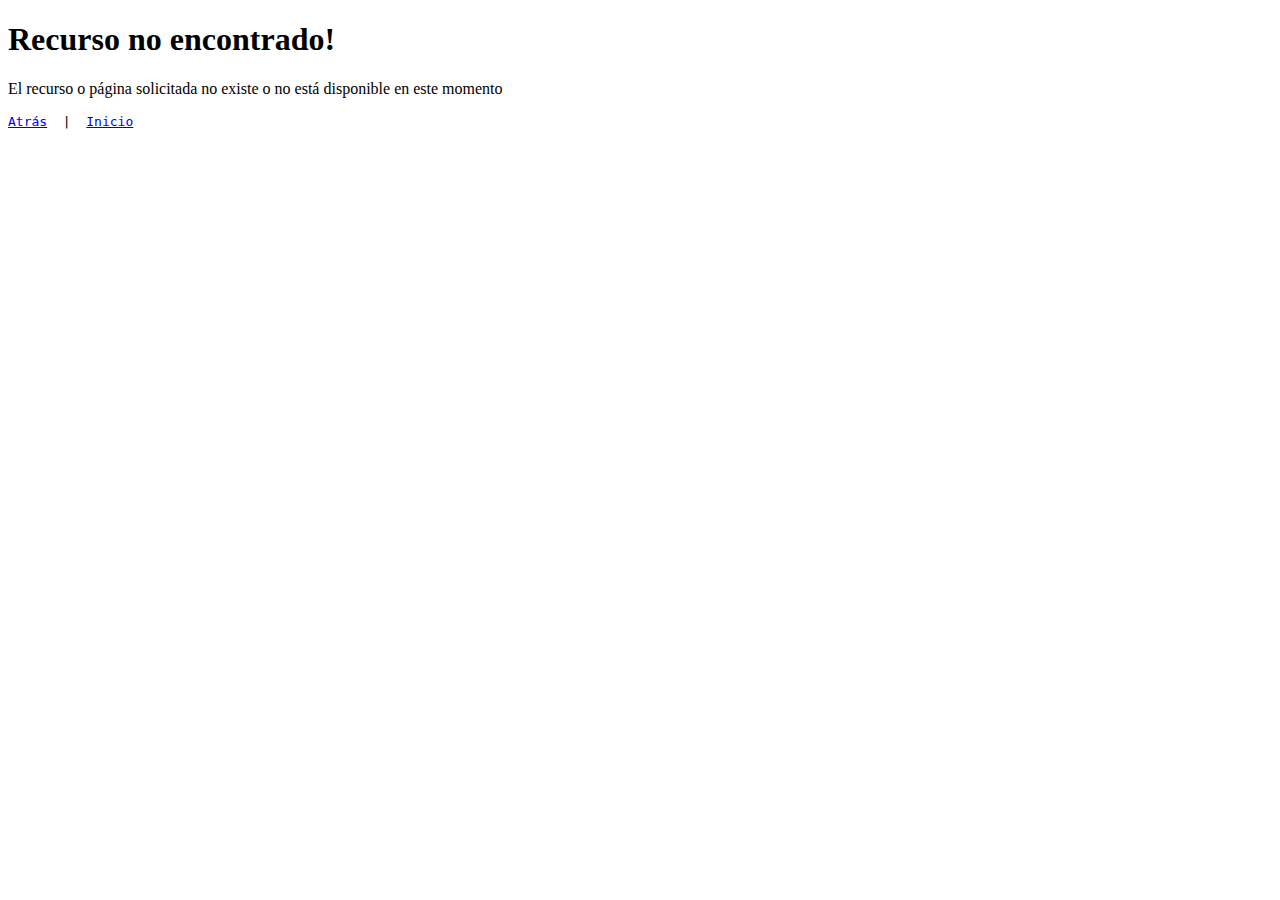
<file: src/main/resources/templates/error-404.html>
<!DOCTYPE html>
<html lang="en"
	xmlns:th="http://www.thymeleaf.org">
	<head th:include="fragments/header :: header"></head>
	<body class="d-flex flex-column min-vh-100">		
		<div class="container-fluid">	
			<div class="container">
				<div class="row mt-3">
			    <div class="col-sm-5 text-center" style="width: auto; margin: auto auto;">		        	
						<h1 class="alert alert-title">Recurso no encontrado!</h1>
					</div>
	    	</div>
	    	<div id="errorDetail" class="row mt-3">
	    		<div class="alert alert-detail" role="alert">
						<p>El recurso o p&aacute;gina solicitada no existe o no est&aacute; disponible en este momento </p>
					</div>
	    	</div>
	    	<div class="row mt-3">
	    		<pre class="text-center"><a href="javascript:history.back()">Atr&aacute;s</a>&nbsp; | &nbsp;<a href="/">Inicio</a></pre>	
	    	</div>
			</div>		
		</div>				
		<!-- Footer -->
		<footer th:insert="fragments/footer :: footer" class="mt-auto"></footer>
		<!-- Scripts -->
		<span th:insert="fragments/scripts-imports-main :: script-main"></span>
	</body>
</html>
</file>
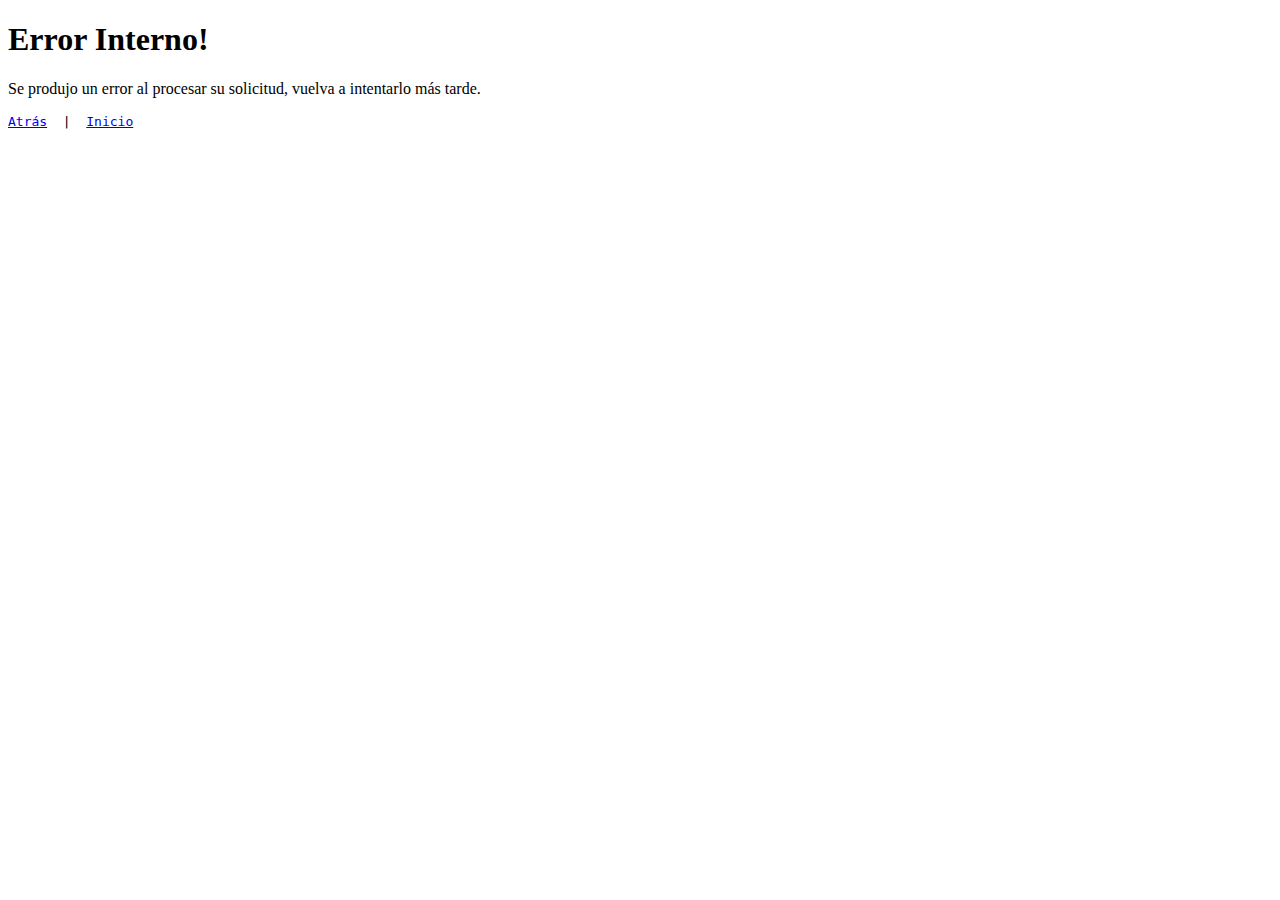
<file: src/main/resources/templates/error-500.html>
<!DOCTYPE html>
<html lang="en"
	xmlns:th="http://www.thymeleaf.org">
	<head th:include="fragments/header :: header"></head>
	<body class="d-flex flex-column min-vh-100">		
		<div class="container-fluid">	
			<div class="container">
				<div class="row mt-3">
			    <div class="col-sm-5 text-center" style="width: auto; margin: auto auto;">		        	
						<h1 class="alert alert-title">Error Interno!</h1>
					</div>
	    	</div>
	    	<div id="errorDetail" class="row mt-3">
	    		<div class="alert alert-detail" role="alert">
						<p>Se produjo un error al procesar su solicitud, vuelva a intentarlo m&aacute;s tarde.</p>
					</div>
	    	</div>
	    	<div class="row mt-3">
	    		<pre class="text-center"><a href="javascript:history.back()">Atr&aacute;s</a>&nbsp; | &nbsp;<a href="/">Inicio</a></pre>	
	    	</div>
			</div>		
		</div>		
		<!-- Footer -->
		<footer th:insert="fragments/footer :: footer" class="mt-auto"></footer>
		<!-- Scripts -->
		<span th:insert="fragments/scripts-imports-main :: script-main"></span>
	</body>
</html>
</file>
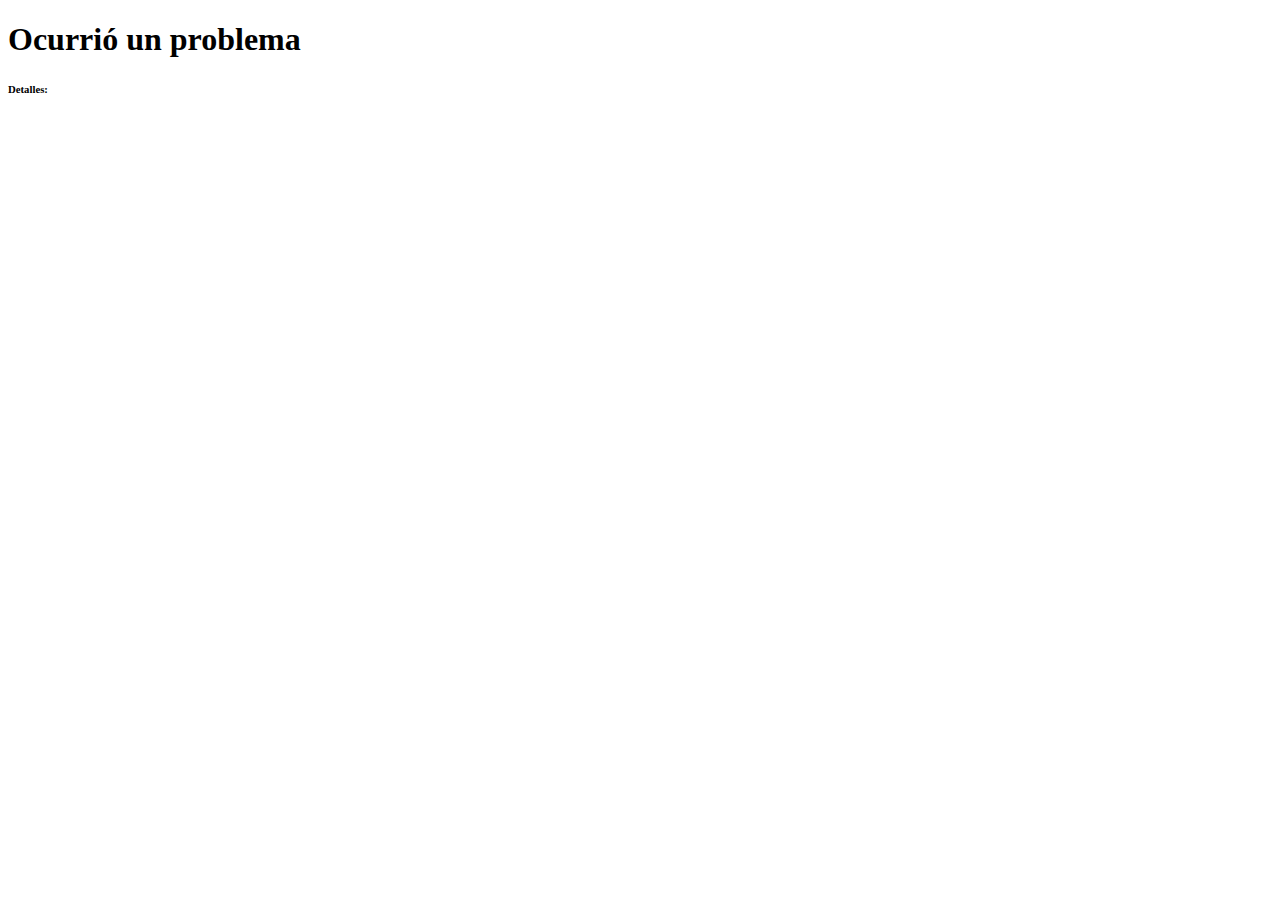
<file: src/main/resources/templates/fail.html>
<!DOCTYPE html>
<html lang="en"
	xmlns:th="http://www.thymeleaf.org">
	<head th:include="fragments/header :: header"></head>
	<body class="d-flex flex-column min-vh-100">
		<nav th:replace="fragments/menu :: menu"></nav>	
		<div class="container-fluid">		
		<div class="container">
				<div class="row mt-3">
			        <div class="col-sm-5 text-center" style="width: auto; margin: auto auto;">
			        	
						<h1>Ocurri&oacute; un problema</h1>
						<h6>Detalles:</h6>		 
						<div th:each="err : ${errors}" class="alert alert-danger" role="alert">
							<p th:text="${err}"> </p>
						</div>	
					</div>
	    		</div>
			</div>	
		</div>			
		<!-- Footer -->
		<footer th:insert="fragments/footer :: footer" class="mt-auto"></footer>
		<!-- Scripts -->
		<span th:insert="fragments/scripts-imports-main :: script-main"></span>
	</body>
</html>
</file>
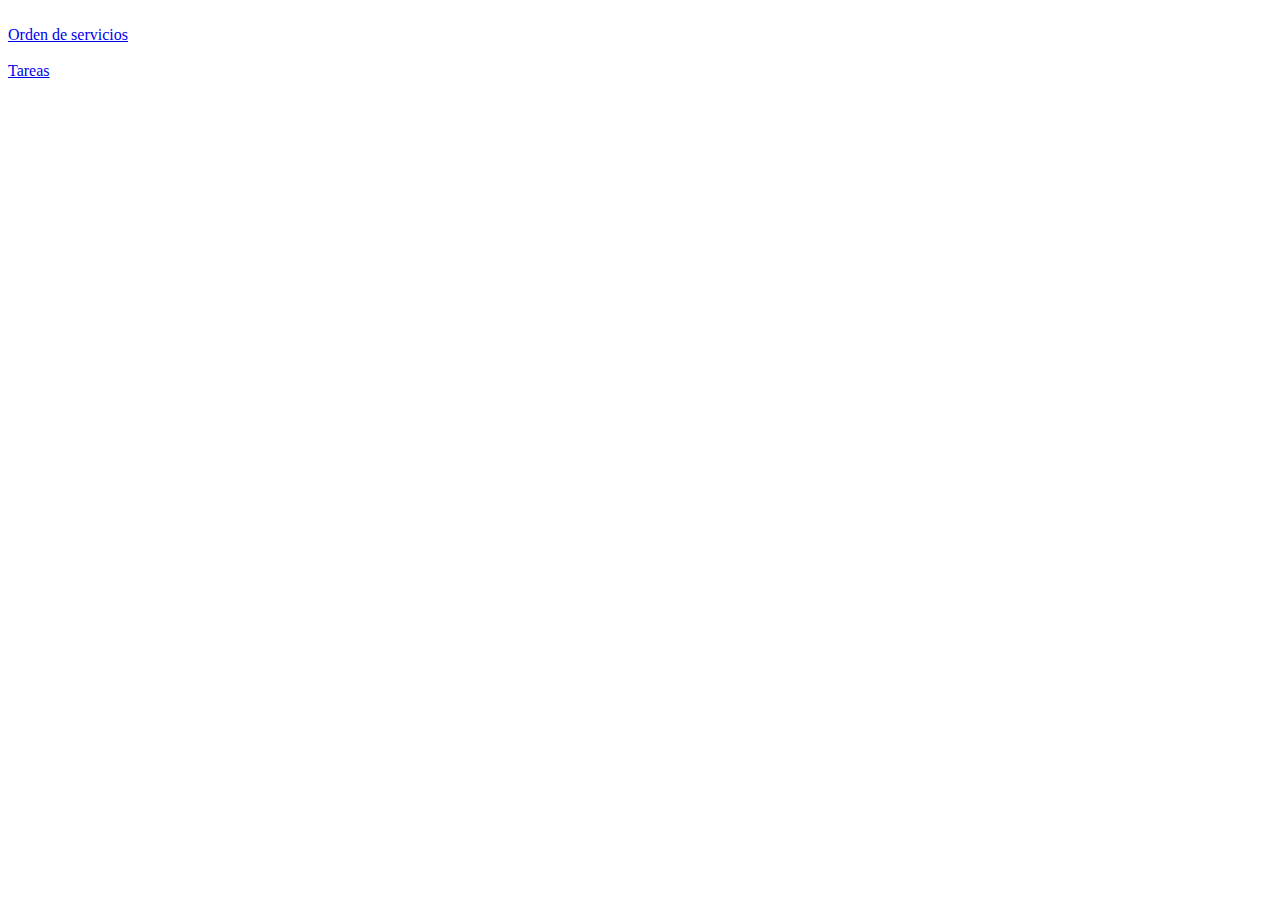
<file: src/main/resources/templates/home.html>
<!DOCTYPE html>
<html xmlns:th="http://www.thymeleaf.org">
<head th:insert="fragments/header :: header"></head>
<body class="d-flex flex-column min-vh-100">
	<nav th:replace="fragments/menu :: menu" ></nav>
	<div class="container-fluid">
		<div class="container">
			<div class="row">
         <div class="home-button d-flex justify-content-around col m-5 form-rounded">
             <a href="#" class="btn btn-squared-default">                               
                 <br /><span class="display-2">Orden de servicios</span>              
             </a>
         </div>                                             
         <div class="home-button d-flex justify-content-around col m-5 form-rounded">
             <a href="#" class="btn btn-squared-default">                  
                 <br /><span class="display-2">Tareas</span>                     
             </a>
         </div>
       </div>
	  </div>
	</div>
	  <!-- Footer -->	
	<footer th:insert="fragments/footer :: footer" class="mt-auto"></footer>
	<span th:insert="fragments/scripts-imports-main :: script-main"></span>		
</body>
</html>
</file>
